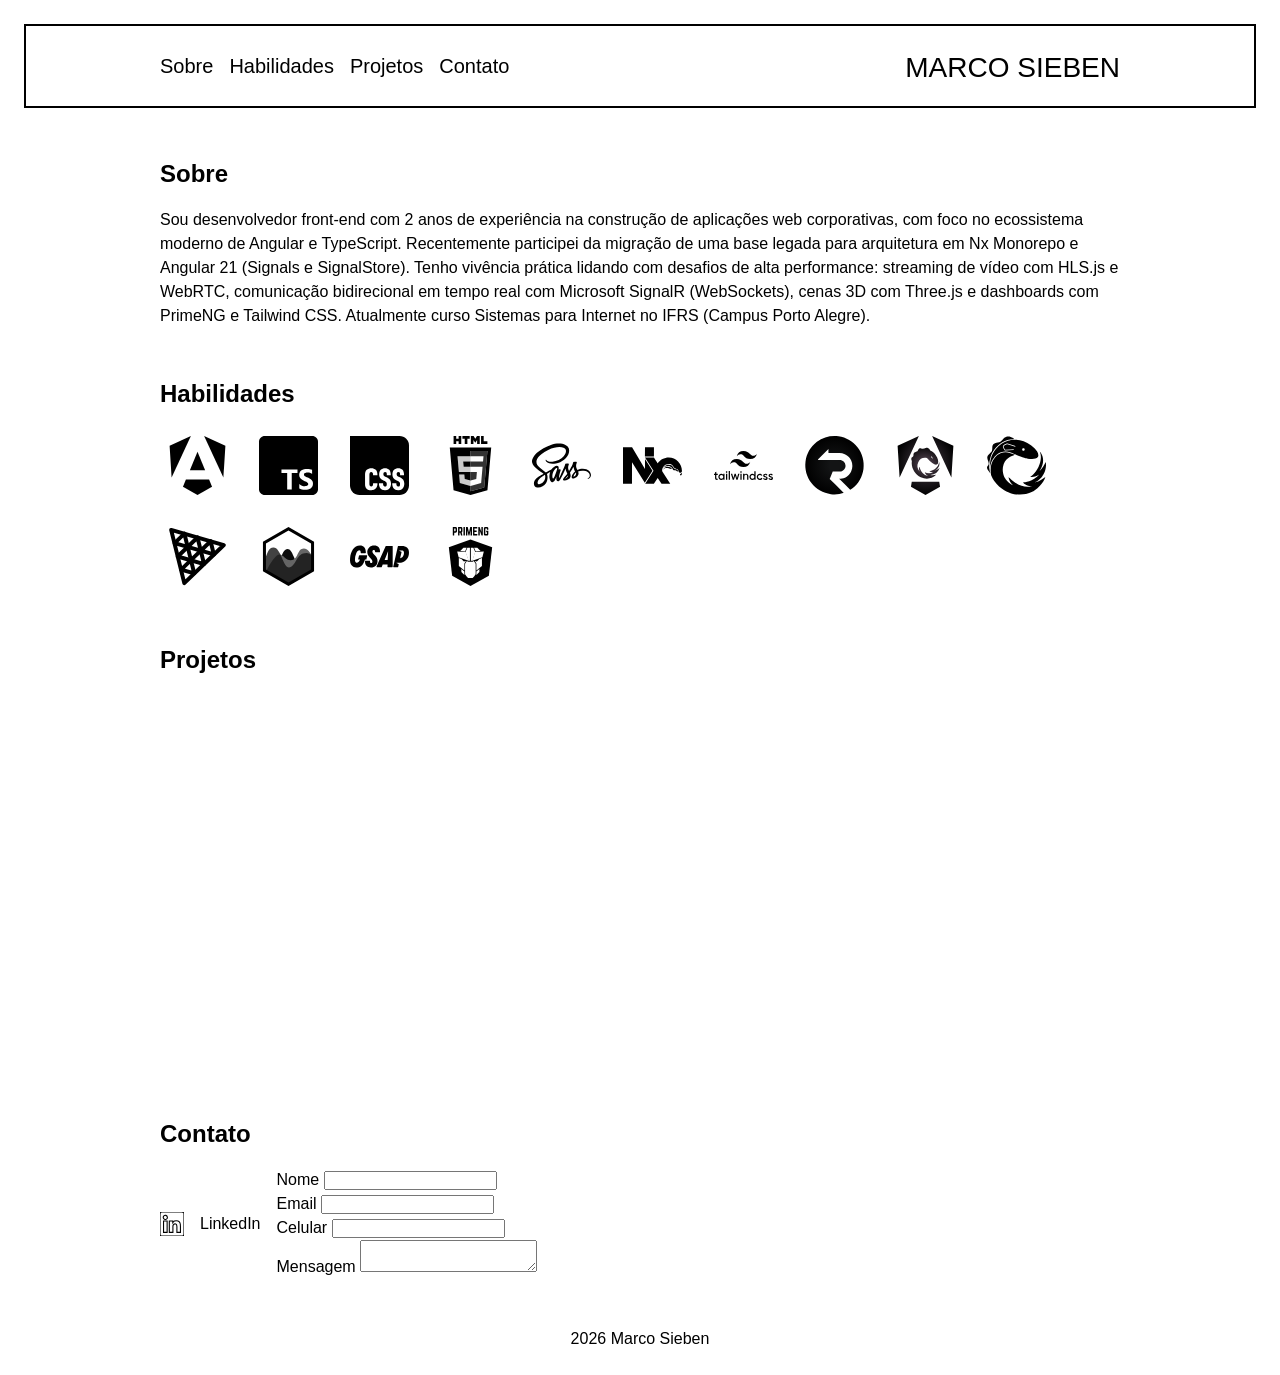
<file: index.html>
<!doctype html>
<html lang="pt-br">
  <head>
    <meta charset="utf-8" />
    <meta name="viewport" content="width=device-width, initial-scale=1.0" />

    <link rel="canonical" href="https://sieben-marco.github.io/portfolio/" />

    <title>MARCO SIEBEN</title>

    <meta
      name="description"
      content="Portfólio de Marco Sieben - Desenvolvedor Front-end"
    />

    <link rel="icon" href="favicon.svg" type="image/svg+xml" />
    <link rel="apple-touch-icon" href="apple-touch-icon.png" />
    <link rel="icon" type="image/png" sizes="192x192" href="icon-192.png" />

    <link rel="stylesheet" href="styles.css" />
    <script src="main.js" defer></script>
  </head>
  <body>
    <header>
      <div class="header-content">
        <button
          type="button"
          class="btn-menu"
          aria-controls="menu-navigation"
          aria-label="Abrir menu"
          aria-expanded="false"
        >
          <svg class="icon-open" viewBox="0 0 24 24" aria-hidden="true">
            <path d="M3.5 8.5H20.5" />
            <path d="M3.5 15.5H20.5" />
          </svg>

          <svg class="icon-close" viewBox="0 0 24 24" aria-hidden="true">
            <path d="M6 6L18.0208 18.0208" />
            <path d="M6 18.0208L18.0208 6" />
          </svg>
        </button>

        <nav id="menu-navigation" aria-label="Menu de navegação">
          <ul>
            <li><a href="#about" class="nav-link">Sobre</a></li>
            <li><a href="#skills" class="nav-link">Habilidades</a></li>
            <li><a href="#projects" class="nav-link">Projetos</a></li>
            <li><a href="#contact" class="nav-link">Contato</a></li>
          </ul>
        </nav>

        <h1><a href="#" class="logo">MARCO SIEBEN</a></h1>
      </div>
    </header>

    <main>
      <section id="about">
        <h2>Sobre</h2>
        <p>
          Sou desenvolvedor front-end com 2 anos de experiência na construção de
          aplicações web corporativas, com foco no ecossistema moderno de
          Angular e TypeScript. Recentemente participei da migração de uma base
          legada para arquitetura em Nx Monorepo e Angular 21 (Signals e
          SignalStore). Tenho vivência prática lidando com desafios de alta
          performance: streaming de vídeo com HLS.js e WebRTC, comunicação
          bidirecional em tempo real com Microsoft SignalR (WebSockets), cenas
          3D com Three.js e dashboards com PrimeNG e Tailwind CSS. Atualmente
          curso Sistemas para Internet no IFRS (Campus Porto Alegre).
        </p>
      </section>

      <section id="skills">
        <h2>Habilidades</h2>
        <div class="skills-content">
          <svg aria-label="Angular">
            <use href="public/logos/sprites.svg#angular"></use>
          </svg>
          <svg aria-label="TypeScript">
            <use href="public/logos/sprites.svg#typescript"></use>
          </svg>
          <svg aria-label="CSS">
            <use href="public/logos/sprites.svg#css"></use>
          </svg>
          <svg aria-label="HTML5">
            <use href="public/logos/sprites.svg#html5"></use>
          </svg>
          <svg aria-label="Sass">
            <use href="public/logos/sprites.svg#sass"></use>
          </svg>
          <svg aria-label="Nx">
            <use href="public/logos/sprites.svg#nx"></use>
          </svg>
          <svg aria-label="Tailwind CSS">
            <use href="public/logos/sprites.svg#tailwindcss"></use>
          </svg>
          <svg aria-label="SignalR">
            <use href="public/logos/sprites.svg#signalr"></use>
          </svg>
          <svg aria-label="NgRx Signal">
            <use href="public/logos/sprites.svg#ngrx"></use>
          </svg>
          <svg aria-label="RxJS">
            <use href="public/logos/sprites.svg#rxjs"></use>
          </svg>
          <svg aria-label="Three JS">
            <use href="public/logos/sprites.svg#threejs"></use>
          </svg>
          <svg aria-label="Chart JS">
            <use href="public/logos/sprites.svg#chartjs"></use>
          </svg>
          <svg aria-label="GSAP">
            <use href="public/logos/sprites.svg#gsap"></use>
          </svg>
          <svg aria-label="Prime Ng">
            <use href="public/logos/sprites.svg#primeng"></use>
          </svg>
        </div>
      </section>

      <section id="projects">
        <h2>Projetos</h2>
        <div class="projects-content">
          <!-- TODO: Adicionar projetos -->
          <div></div>
          <div></div>
          <div></div>
          <div></div>
          <div></div>
          <div></div>
        </div>
      </section>

      <section id="contact">
        <h2>Contato</h2>
        <div class="contact-content">
          <div class="social-medias">
            <a href="http://linkedin.com/in/sieben-marco">
              <svg aria-label="LinkedIn">
                <use href="public/logos/sprites.svg#linkedin"></use>
              </svg>
              <span>LinkedIn</span>
            </a>
          </div>

          <form>
            <div class="form-row">
              <label for="name">Nome</label>
              <input type="text" name="name" id="name" />
            </div>
            <div class="form-row">
              <label for="email">Email</label>
              <input type="text" name="email" id="email" />
            </div>
            <div class="form-row">
              <label for="phone">Celular</label>
              <input type="text" name="phone" id="phone" />
            </div>
            <div class="form-row">
              <label for="message">Mensagem</label>
              <textarea name="message" id="message"></textarea>
            </div>
          </form>
        </div>
      </section>
    </main>

    <footer>
      <p>2026 Marco Sieben</p>
    </footer>

    <!-- Botão para voltar ao topo -->
    <a href="#" class="back-to-top" aria-label="Voltar ao topo">
      <svg viewBox="0 0 24 24" aria-hidden="true">
        <path d="M4 17L12 8L20 17" />
      </svg>
    </a>
  </body>
</html>
</file>
<file: styles.css>
* {
  box-sizing: border-box;
  margin: 0;
  padding: 0;
  -webkit-tap-highlight-color: transparent;
}

a {
  text-decoration: none;
  color: inherit;
  outline: none;
}

button {
  background: none;
  border: none;
  cursor: pointer;
  font-family: inherit;
  outline: none;
}

ul {
  list-style: none;
}

:root {
  color-scheme: light dark;

  --bg-color: light-dark(#fff, #000);
  --bg-color-hover: light-dark(#000, #fff);
  --bg-color-selection: light-dark(#000, #fff);
  --txt-color: light-dark(#000, #fff);
  --txt-color-hover: light-dark(#fff, #000);
  --txt-color-selection: light-dark(#fff, #000);
  --border-color: light-dark(#000, #fff);

  --main-width: min(960px, 100%);
}

::selection {
  background-color: var(--bg-color-selection);
  color: var(--txt-color-selection);
}

html {
  scroll-behavior: smooth;
}

body {
  min-height: 100dvh;
  font-family: Arial, sans-serif;
  line-height: 1.5;
  color: var(--txt-color);
  background-color: var(--bg-color);
  padding: 24px;
}

/* Cabeçalho */
header {
  position: relative;
  z-index: 10;
  background-color: var(--bg-color);
  border: 2px solid var(--border-color);
  padding: 16px;
}

.header-content {
  display: flex;
  justify-content: space-between;
  width: var(--main-width);
  margin-inline: auto;
}

.btn-menu {
  display: none;
  align-items: center;
  justify-content: center;
  color: var(--txt-color);
  cursor: pointer;
  padding-inline: 12px;
  aspect-ratio: 1 / 1;
  transition:
    background-color 0.3s ease,
    color 0.3s ease,
    box-shadow 0.3s ease;

  @media (hover: hover) {
    &:hover {
      background-color: var(--bg-color-hover);
      color: var(--txt-color-hover);
    }
  }

  &:focus-visible {
    box-shadow: inset 0 0 0 2px #fff;
  }

  &:active {
    background-color: var(--bg-color-hover);
    color: var(--txt-color-hover);
  }

  @media (max-width: 768px) {
    display: inline-flex;
  }
}

.icon-open,
.btn-menu[aria-expanded="true"] .icon-close {
  display: block;
}

.icon-close,
.btn-menu[aria-expanded="true"] .icon-open {
  display: none;
}

svg {
  width: 24px;
  height: 24px;
  fill: none;
  stroke: currentColor;
  stroke-width: 2;
}

@media (max-width: 768px) {
  nav {
    display: grid;
    grid-template-rows: 0fr;
    position: absolute;
    top: calc(100% + 18px);
    left: -2px;
    width: calc(100% + 4px);
    background-color: var(--bg-color);
    border: 2px solid var(--border-color);
    translate: 0 -18px;

    visibility: hidden;

    transition:
      translate 0.3s ease-in-out,
      visibility 0.3s allow-discrete,
      grid-template-rows 0.3s ease-in-out;
  }

  .btn-menu[aria-expanded="true"] + nav {
    grid-template-rows: 1fr;
    translate: 0 0;
    visibility: visible;
  }

  ul {
    overflow: hidden;
    flex-direction: column;
    padding: 0 16px;

    transition: padding 0.3s ease-in-out;
  }

  .btn-menu[aria-expanded="true"] + nav ul {
    padding-block: 16px;
  }

  nav a {
    width: 100%;
    padding: 16px;
    user-select: none;
  }
}

ul {
  display: flex;
  gap: 16px;
  height: 100%;
}

.nav-link,
.logo {
  display: inline-flex;
  align-items: center;
  font-size: 20px;
  color: var(--txt-color);
  text-decoration: none;
  height: 100%;
  transition:
    background-color 0.3s ease,
    color 0.3s ease,
    box-shadow 0.3s ease,
    padding-inline 0.3s ease;

  @media (hover: hover) {
    &:hover {
      background-color: var(--bg-color-hover);
      color: var(--txt-color-hover);
      padding-inline: 16px;
    }
  }

  &:focus-visible {
    box-shadow: inset 0 0 0 2px var(--border-color);
    padding-inline: 16px;
  }

  &:active {
    background-color: var(--bg-color-hover);
    color: var(--txt-color-hover);
    padding-inline: 16px;
  }
}

.logo {
  font-size: 28px;
  font-weight: 300;
}

#contact {
  display: grid;
  grid-template-columns: 1fr 1fr;
  gap: 16px;
}

.back-to-top {
  position: fixed;
  bottom: 16px;
  right: 32px;
  display: inline-flex;
  align-items: center;
  justify-content: center;
  color: var(--txt-color);
  cursor: pointer;
  padding: 0;

  opacity: 0;
  visibility: hidden;
  translate: 0 16px;

  transition:
    opacity 0.3s ease,
    visibility 0.3s allow-discrete,
    translate 0.3s ease,
    background-color 0.3s ease,
    color 0.3s ease,
    box-shadow 0.3s ease;

  &.visible {
    opacity: 1;
    visibility: visible;
    translate: 0 0;
  }

  @media (hover: hover) {
    &:hover {
      background-color: var(--bg-color-hover);
      color: var(--txt-color-hover);
    }
  }

  &:focus-visible {
    box-shadow: inset 0 0 0 2px #fff;
  }

  &:active {
    background-color: var(--bg-color-hover);
    color: var(--txt-color-hover);
  }
}

#about,
#skills,
#projects,
#contact,
footer {
  display: grid;
  grid-template-columns: 1fr;
  gap: 16px;
  width: var(--main-width);
  margin-inline: auto;
  margin-top: 48px;
}

.skills-content {
  display: flex;
  gap: 16px;
  flex-wrap: wrap;

  svg {
    width: 75px;
    height: 75px;
    stroke: none;
    stroke-width: 0;
  }
}

footer {
  text-align: center;
}

.contact-content {
  display: flex;
  flex-wrap: wrap;
  gap: 16px;

  .social-medias {
    display: grid;
    gap: 16px;
  }

  .social-medias a {
    display: inline-flex;
    align-items: center;
    gap: 16px;
  }
}

/* TODO: Remover quando adicionar o projetos */
.projects-content {
  display: grid;
  grid-template-columns: repeat(auto-fit, minmax(150px, 1fr));
  gap: 16px;

  div {
    width: 100%;
    aspect-ratio: 1 / 1;
    border: 2px solid #fff;
  }
}
</file>
